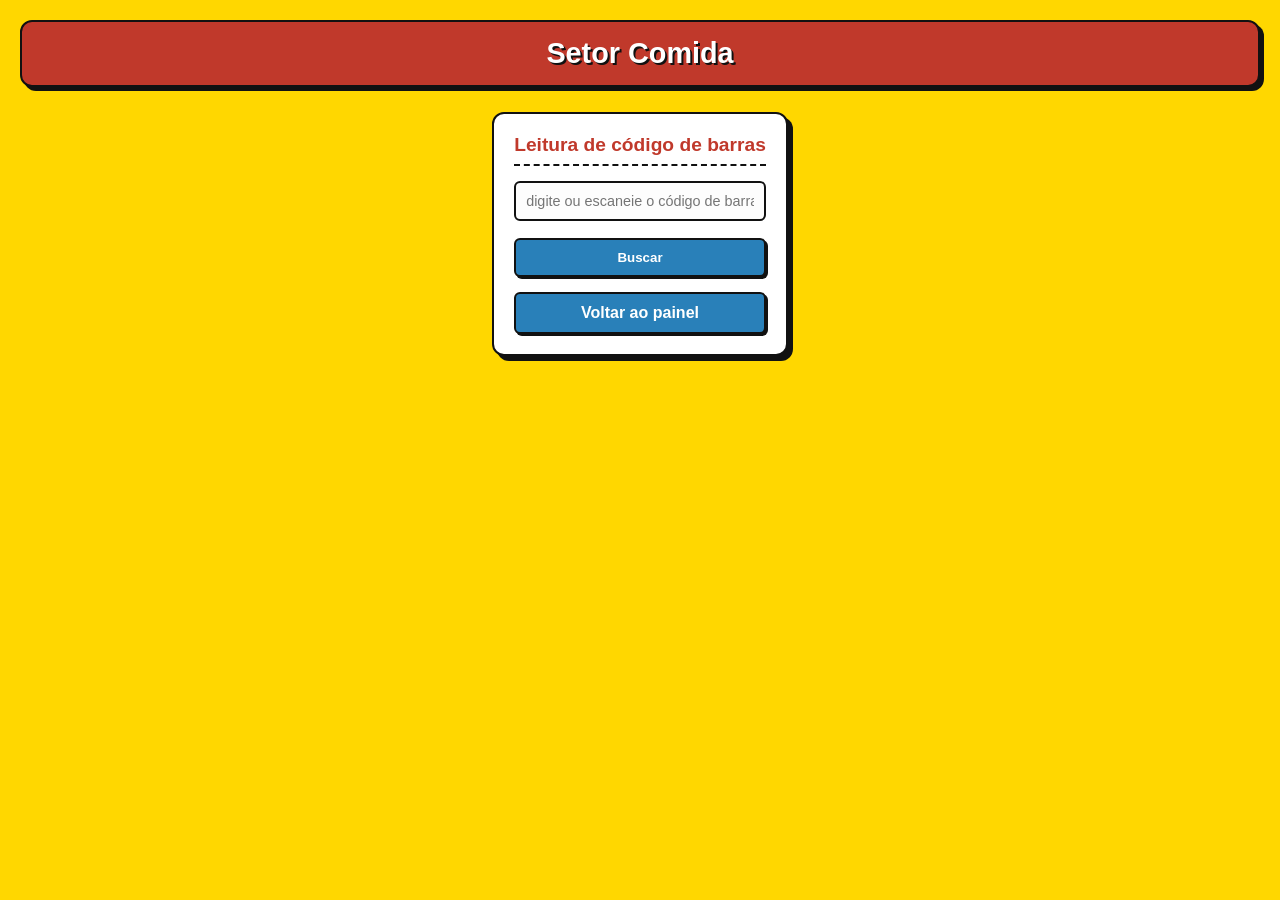
<file: comida.html>
<!DOCTYPE html>
<html lang="pt-BR">

<head>
    <meta charset="UTF-8">
    <meta name="viewport" content="width=device-width, initial-scale=1.0">
    <title>Comida</title>
    <link rel="stylesheet" href="css/style.css">
</head>

<body data-setor="comida">

    <header>
        <h1>Setor Comida</h1>
    </header>

    <main class="main-layout">
        <section class="card">
            <h2>Leitura de código de barras</h2>
            <form id="form-codigo-barra">
                <div class="form-group">
                    <input type="text" inputmode="numeric" id="codigo-barra" placeholder="digite ou escaneie o código de barras" autocomplete="off">
                </div>
                <button type="submit" class="btn-black">Buscar</button>
            </form>
            <div id="resultado-setor" class="resultado-setor"></div>
            <a href="index.html" class="btn-black btn-voltar">Voltar ao painel</a>
        </section>
    </main>

    <script src="./src/setor.js"></script>
</body>

</html>
</file>
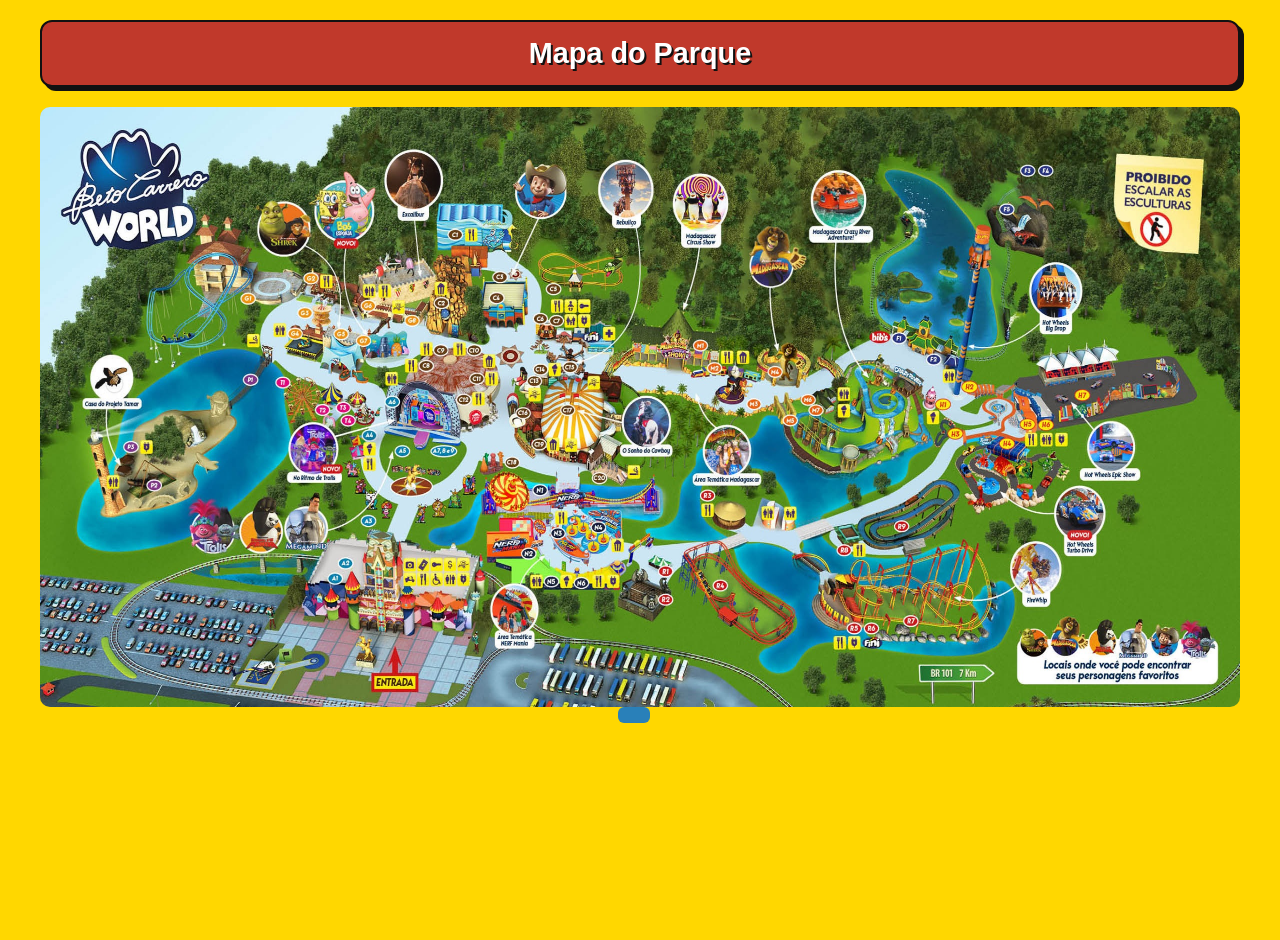
<file: mapa.html>
<!DOCTYPE html>
<html lang="pt-BR">

<head>
    <meta charset="UTF-8">
    <meta name="viewport" content="width=device-width, initial-scale=1.0">

    <link rel="stylesheet" href="./css/mapa.css">

    <title>Mapa do Parque</title>
</head>

<body>

    <div id="container">

    
        <div id="topo">
            <header>
                <h1>Mapa do Parque</h1>
            </header>
        </div>

        <div id="div-mapa">

            
            <div id="mapa-01"></div>

            
            <div id="mapa-02">
                <button id="btn_atracao00"
                    onclick="clik_atracao(this)"
                    class="btn-atracoes"
                    value="21"
                    aria-label="Terra da Fantasia">
                </button>

                <button id="btn_atracao01"
                    onclick="clik_atracao(this)"
                    class="btn-atracoes"
                    value="1"
                    aria-label="Shrek">
                </button>

                <button id="btn_atracao02"
                    onclick="clik_atracao(this)"
                    class="btn-atracoes"
                    value="2"
                    aria-label="Bob Esponja">
                </button>

                <button id="btn_atracao03"
                    onclick="clik_atracao(this)"
                    class="btn-atracoes"
                    value="3"
                    aria-label="Atração 3">
                </button>

                <button id="btn_atracao04"
                    onclick="clik_atracao(this)"
                    class="btn-atracoes"
                    value="4"
                    aria-label="Betinho">
                </button>

                <button id="btn_atracao05"
                    onclick="clik_atracao(this)"
                    class="btn-atracoes"
                    value="5"
                    aria-label="Reboliço">
                </button>

                <button id="btn_atracao06"
                    onclick="clik_atracao(this)"
                    class="btn-atracoes"
                    value="6"
                    aria-label="Madagascar Circus Show">
                </button>

                <button id="btn_atracao07"
                    onclick="clik_atracao(this)"
                    class="btn-atracoes"
                    value="7"
                    aria-label="Madagascar">
                </button>

                <button id="btn_atracao08"
                    onclick="clik_atracao(this)"
                    class="btn-atracoes"
                    value="8"
                    aria-label="Madagascar Crazy River Adventure">
                </button>

                <button id="btn_atracao09"
                    onclick="clik_atracao(this)"
                    class="btn-atracoes"
                    value="9"
                    aria-label="Hot Wheels Big Drop">
                </button>

            </div>

            
            <div id="mapa-03"></div>

            
            <div id="mapa-04">

                <button id="btn_atracao10"
                    onclick="clik_atracao(this)"
                    class="btn-atracoes"
                    value="10"
                    aria-label="Casa do Projeto Tamar">
                </button>

                <button id="btn_atracao11"
                    onclick="clik_atracao(this)"
                    class="btn-atracoes"
                    value="11"
                    aria-label="Trolls">
                </button>

               
                <button id="btn_atracao13"
                    onclick="clik_atracao(this)"
                    class="btn-atracoes"
                    value="13"
                    aria-label="Madagascar">
                </button>

                <button id="btn_atracao14"
                    onclick="clik_atracao(this)"
                    class="btn-atracoes"
                    value="14"
                    aria-label="Cowboyland">
                </button>

            </div>

         
            <div id="mapa-05">

                <button id="btn_atracao12"
                onclick="clik_atracao(this)"
                class="btn-atracoes"
                value="12"
                aria-label="Trolls">
            </button>

                <button id="btn_atracao15"
                    onclick="clik_atracao(this)"
                    class="btn-atracoes"
                    value="15"
                    aria-label="Megamente">
                </button>


                <button id="btn_atracao16"
                    onclick="clik_atracao(this)"
                    class="btn-atracoes"
                    value="16"
                    aria-label="Hot Wheels Turbo Drive">
                </button>

                <button id="btn_atracao17"
                    onclick="clik_atracao(this)"
                    class="btn-atracoes"
                    value="17"
                    aria-label="FireWhip">
                </button>

                <button id="btn_atracao18"
                    onclick="clik_atracao(this)"
                    class="btn-atracoes"
                    value="18"
                    aria-label="Kung Fu Panda">                    
                </button>

                
                <button id="btn_atracao19"
                    onclick="clik_atracao(this)"
                    class="btn-atracoes"
                    value="19"
                    aria-label="Nerf Mania">
                </button>

             
                <button id="btn_atracao20"
                    onclick="clik_atracao(this)"
                    class="btn-atracoes"
                    value="20"
                    aria-label="Nerf Mania">
                </button>

            </div>

            
            <div id="mapa-06"></div>

        </div>

        
        
        <button id="btn-icones_inportantes"

        onclick="clik_inportantes()"
        class="btn-info"

        aria-label="icones Inportantes">
        </button>

        <div id="janela-info"
        class="modal"
        role="dialog"
        aria-modal="true"
        aria-hidden="true"
        aria-labelledby="titulo icones Inportantes">
       

        <button
        type="button"
        class="fechar"
        onclick="fechar()"
        aria-label="Fechar janela">
        ✖
    </button>
    </div>




    </div>


    <div id="janela-atracao"
        class="modal"
        role="dialog"
        aria-modal="true"
        aria-hidden="true"
        aria-labelledby="titulo-atracao">

        <div class="modal-conteudo">

            <button
                type="button"
                class="fechar"
                onclick="fecharJanela()"
                aria-label="Fechar janela">
                ✖
            </button>

            <h2 id="titulo-atracao"></h2>

            <p id="codigo-atracao"></p>

            <p id="cor-atracao"></p>

                

            <p id="descricao-atracao"></p>

            <h3>Atrações e serviços da área</h3>

            <ul id="lista-atracoes"></ul>

        </div>


    </div>


   
    <script src="./src/mapa.js"></script>

</body>
</html>
</file>
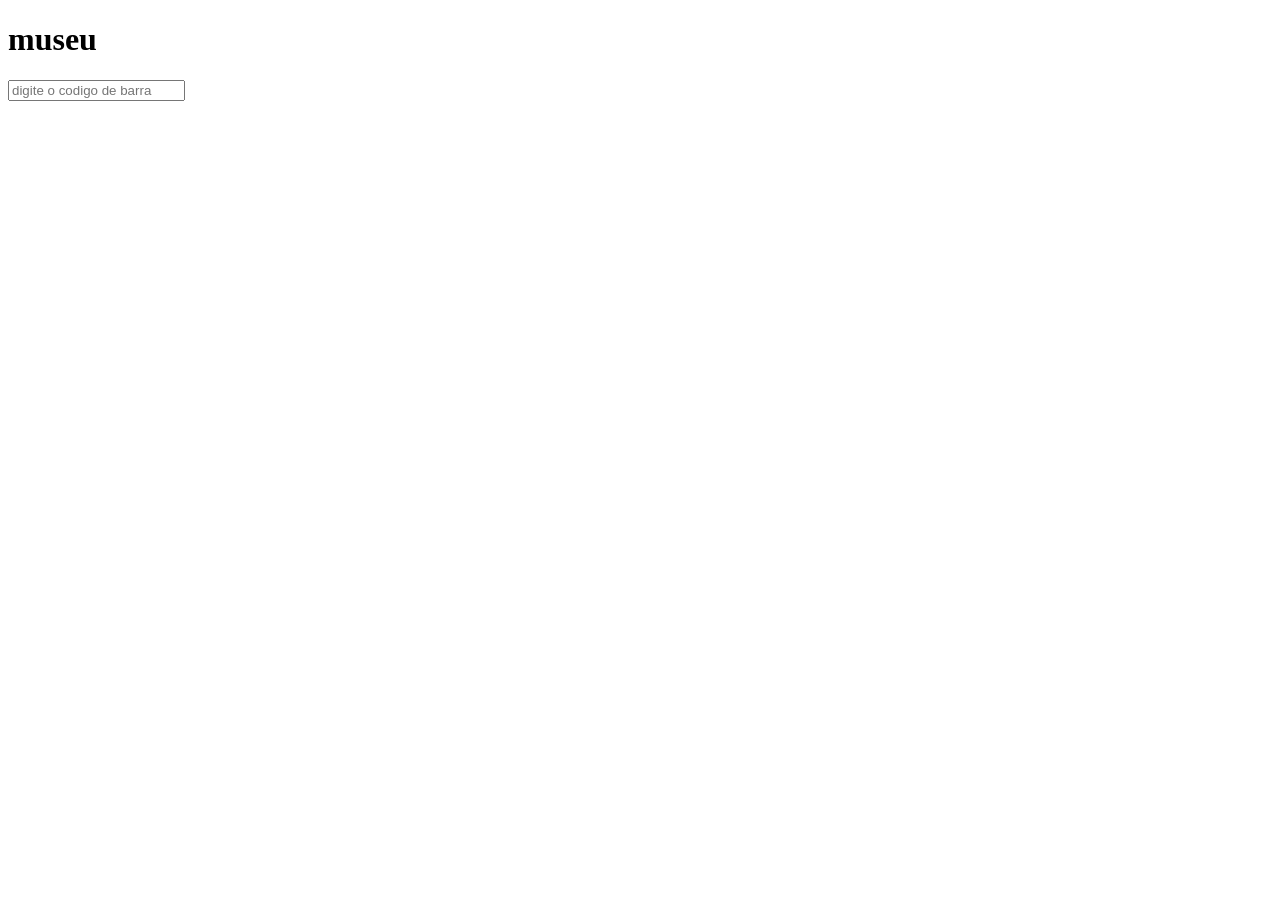
<file: progeto.html>
<!DOCTYPE html>
<html lang="pt-BR">

<head>
    <meta charset="UTF-8">
    <meta name="viewport" content="width=device-width, initial-scale=1.0">
    <title>museu</title>
</head>

<body>


    <h1>museu</h1>

    <main class="main.loyaut">
        <div class="top-now">
            <section class="card">
                <form id="codigo-barra">
                    <div class="form-grup">
                        <input type="number" id="codigo-barra" placeholder="digite o codigo de barra">

                    </div>
                </form>
            </section>
        </div>

    </main>




</body>

</html>
</file>
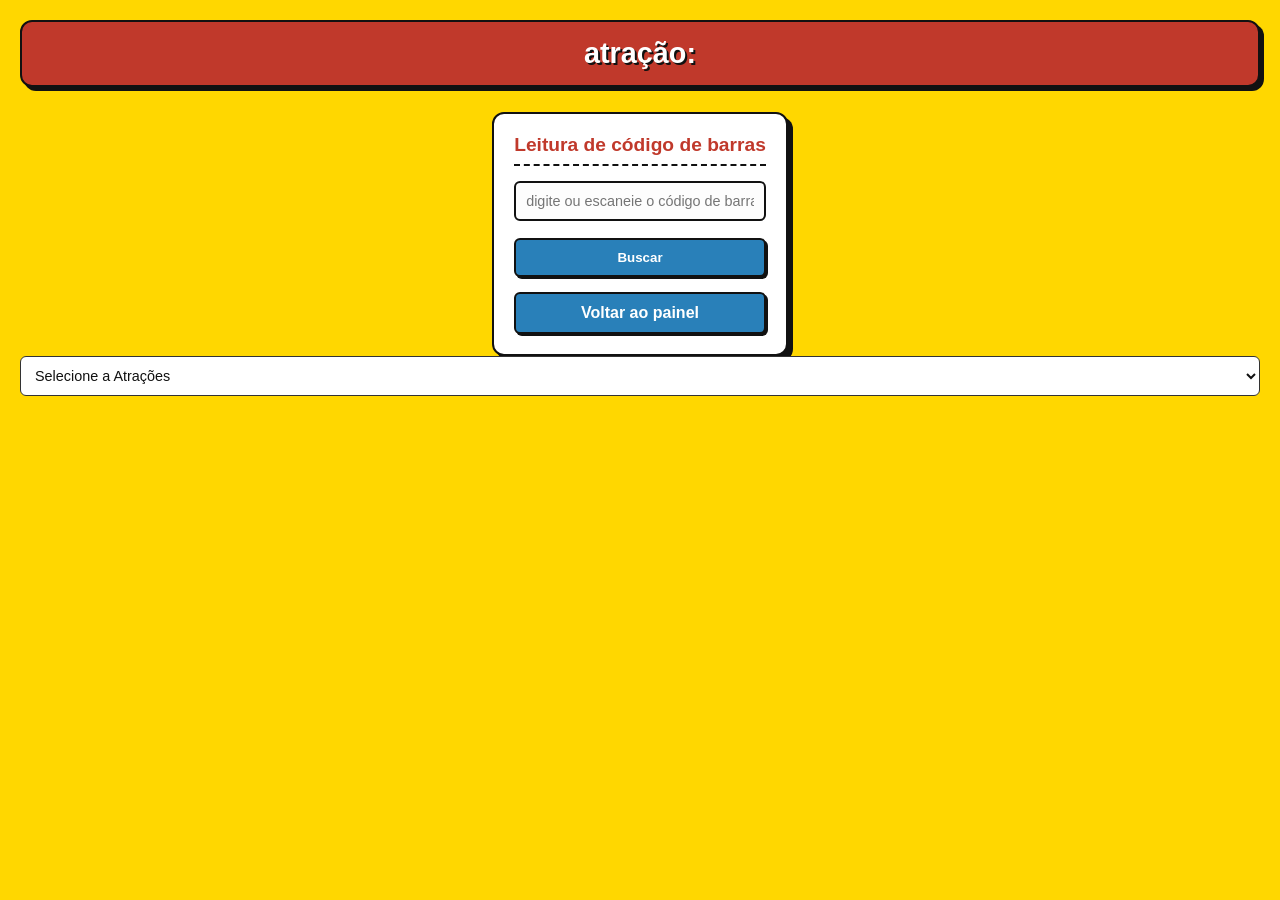
<file: setores.html>
<!DOCTYPE html>
<html lang="pt-BR">

<head>
    <meta charset="UTF-8">
    <meta name="viewport" content="width=device-width, initial-scale=1.0">
    <title>Zoológico</title>
    <link rel="stylesheet" href="css/style.css">
</head>

<body data-setor="zoologico">

    <header>
        <h1 id="title-setor">atração: </h1>
    </header>

    <main class="main-layout">
        <section class="card">
            <h2>Leitura de código de barras</h2>
            <div id="form-codigo-barra">
                <div class="form-group">
                    <input type="text" inputmode="numeric" id="codigo-barra"
                        placeholder="digite ou escaneie o código de barras" autocomplete="off">
                </div>
                <button onclick="buscar_cliente()" class="btn-black">Buscar</button>
            </div>
            <div id="resultado-setor" class="resultado-setor"></div>
            <a href="index.html" class="btn-black btn-voltar">Voltar ao painel</a>
        </section>
    </main>

    <div class="form-group">
        <select id="categoria-produto" required class="input-select"
            style="width: 100%; padding: 10px; border: 1px solid #333; border-radius: 6px; font-size: 0.9rem; background: #fff;">
            <option value="" disabled selected>Selecione a Atrações</option>

        </select>
    </div>

    <script src="./src/setor.js"></script>
</body>

</html>
</file>
<file: css/style.css>
.dot.radical { background-color: #e74c3c; }
.dot.familia { background-color: #3498db; }
.dot.comida { background-color: #f1c40f; }
.dot.personagens { background-color: #9b59b6; }
.dot.zoologico { background-color: #2ecc71; }
.dot.museu { background-color: #f36608; }


*{
    margin: 0;
    padding: 0;
    box-sizing: border-box;
    font-family: Arial, sans-serif;
}

dialog{
    position: fixed;
    inset: 0;
    margin: auto;
}

dialog::backdrop{
    background-color: #f1c40f95;
}

body{
 
    background-color: #FFD700;
    color: #111;
    padding: 20px;
}

header{
    text-align: center;
    margin-bottom: 25px;
    background-color: #c0392b; 
    padding: 15px;
    border-radius: 12px;
    border: 2px solid #111;
    box-shadow: 4px 4px 0 #111;
}

header h1{
    font-size: 1.8rem;
    font-weight: bold;
    color: #ffffff; 
    border-bottom: none;
    display: inline-block;
    padding-bottom: 0;
    text-shadow: 2px 2px 0 #111;
}

.nav_btn{
    display: flex;
    justify-content: center;
    align-items: center;
    gap: 20px;
}

.open-modal{
    background-color: #0e146b;
    color: #ffe;
    padding: 15px 10px;
    border-radius: 7px;
    cursor: pointer;
    font-weight: bold;
    /* width: 100%; */
    margin-top: 5px;
    transition: background 0.2s;
    border: 2px solid #111;
    box-shadow: 2px 2px 0 #111;
}

.open-modal:hover{
    background-color: #4ca0d8;
}

.abrir_modal{
    background-color: #0e146b;
    color: #ffe;
    padding: 15px 10px;
    border-radius: 7px;
    cursor: pointer;
    font-weight: bold;
    /* width: 100%; */
    margin-top: 5px;
    transition: background 0.2s;
    border: 2px solid #111;
    box-shadow: 2px 2px 0 #111;
}

.abrir_modal:hover{
    background-color: #4ca0d8;
}

.close_X{
    background-color: #e74c3c;
}

.fechar_X{
    background-color: #e74c3c;
}

.main-layout{
    display: flex;
    flex-direction: column;
    align-items: center;
    gap: 25px;
    max-width: 1400px;
    margin: 0 auto;
}


.bottom-row{
    display: flex;
    gap: 20px;
    flex-direction: column;
    align-items: center;
}

.card{
    background-color: #ffffff;
    border: 2px solid #111;
    border-radius: 12px;
    padding: 20px;
    box-shadow: 5px 5px 0 #111; 
}

.linha{
    display: flex;
    gap: 20px;
    flex-direction: row;
    align-items: center;
    justify-content: center;
}


.linha > :not(:first-child) {
    border-left: 2px dashed #111;
    padding-left: 20px;
  }

/* #card-usuario, #card-produto{
    display: none;
} */

.card h2{
    font-size: 1.2rem;
    margin-bottom: 15px;
    border-bottom: 2px dashed #111;
    padding-bottom: 8px;
    color: #c0392b; 
    font-weight: bold;
}

.form-group{
    margin-bottom: 12px;
}


.form-group input, .form-group select{
    width: 100%;
    padding: 10px;
    border: 2px solid #111;
    border-radius: 6px;
    outline: none;
    background: #fdfdfd;
    font-size: 0.9rem;
    color: #111;
}

.form-group input:focus, .form-group select:focus{
    border-color: #2980b9;
    box-shadow: 0 0 5px rgba(41, 128, 185, 0.4);
}

.btn-editar{
    background-color: #f2902df9;
    color: #fff;
    border: 2px solid #111;
    padding: 6px 10px;
    border-radius: 4px;
    cursor: pointer;
    font-weight: bold;
    font-size: 0.8rem;
    transition: background 0.2s;
    box-shadow: 2px 2px 0 #111;
}


.btn-black{
    background-color: #2980b9;
    color: #ffffff;
    padding: 10px 15px;
    border-radius: 6px;
    cursor: pointer;
    font-weight: bold;
    width: 100%;
    margin-top: 5px;
    transition: background 0.2s;
    border: 2px solid #111;
    box-shadow: 2px 2px 0 #111;
}

.btn-black:hover{
    background-color: #1f618d;
}


.btn-excluir {
    background-color: #e74c3c;
    color: #fff;
    border: 2px solid #111;
    padding: 6px 10px;
    border-radius: 4px;
    cursor: pointer;
    font-weight: bold;
    font-size: 0.8rem;
    transition: background 0.2s;
    box-shadow: 2px 2px 0 #111;
}

.btn-excluir:hover{
    background-color: #c0392b;
}

.btn-setor {
    background-color: #2980b9;
    color: #fff;
    border: 2px solid #111;
    padding: 6px 10px;
    border-radius: 4px;
    cursor: pointer;
    font-weight: bold;
    font-size: 0.8rem;
    transition: background 0.2s;
    box-shadow: 2px 2px 0 #111;
}

.btn-setor:hover{
    background-color: #1f618d;
}

td.acoes {
    white-space: nowrap;
}

td.acoes button + button {
    margin-left: 6px;
}

.summary-content p{
    font-size: 0.9rem;
    margin-bottom: 8px;
    line-height: 1.4;
}

.summary-content hr{
    margin: 10px 0;
    border: 0;
    border-top: 2px dashed #111;
}

.table-card {
    overflow-x: auto;
}

table {
    width: 100%;
    border-collapse: collapse;
    margin-top: 10px;
    background: #fff;
}

table th, table td {
    border: 2px solid #111;
    padding: 10px;
    text-align: left;
    font-size: 0.9rem;
}

table th {
    background-color: #f1c40f;
    color: #111;
    font-weight: bold;
}

.chart-container {
    position: relative;
    width: 100%;
    max-width: 250px;
    margin: 0 auto 15px auto;
}

.chart-legend-custom {
    display: flex;
    flex-wrap: wrap;
    gap: 10px;
    justify-content: center;
    font-size: 0.85rem;
    margin-top: 15px;
}

.legend-item {
    display: flex;
    align-items: center;
    gap: 5px;
    font-weight: bold;
}

.dot {
    width: 14px;
    height: 14px;
    display: inline-block;
    border-radius: 3px;
    border: 1px solid #111;
}

@media (max-width: 1024px) {
    .top-row, .bottom-row {
        grid-template-columns: 1fr;
    }
}
.resultado-setor:empty {
    display: none;
}

.resultado-setor {
    margin-top: 15px;
    padding: 12px;
    border-radius: 6px;
}

.resultado-setor.ok {
    background: #e8f8ee;
    border: 1px solid #2ecc71;
}

.resultado-setor.erro {
    background: #fdecea;
    border: 1px solid #e74c3c;
}

.btn-voltar {
    display: block;
    margin-top: 15px;
    text-decoration: none;
    text-align: center;
}

.btn-excluir-usuario {
    background-color: #e74c3c;
}

.btn-excluir-usuario:hover {
    background-color: #c0392b;
}

.mensagem-cliente:empty {
    display: none;
}

.mensagem-cliente {
    margin-top: 10px;
    padding: 8px;
    border-radius: 6px;
    font-size: 0.85rem;
}

.mensagem-cliente.ok {
    background: #e8f8ee;
    border: 1px solid #2ecc71;
}

.mensagem-cliente.erro {
    background: #fdecea;
    border: 1px solid #e74c3c;
}

.chart-card{
    width: 80vw;
    display: flex;
    flex-direction: column;
    justify-content: center;
    align-items: center;
}

#selecao_do_grafico{
    width: 90%;
}

#grafico{
    /* border: 1px solid black; */
    border-radius: 10px;
    box-shadow: 0 0 10px #00000044;
}

.header-chart {
    display: grid;
    grid-template-columns: 1fr auto 1fr; 
    align-items: center;
    gap: 24px;
    width: 100%;
    margin-bottom: 16px;
}

.header-chart h2 {
    grid-column: 2;
    justify-self: center;
    text-align: center;
    margin: 0;
    width: auto;
}

.open_map {
    grid-column: 3;
    justify-self: end;
    margin-left: 0;
    margin-right: 12px;
    flex-shrink: 0;
    padding: 8px 16px;
    background-color: #2980b9 !important;
    color: #ffffff !important;
    border: none;
    border-radius: 6px;
    cursor: pointer;
    font-weight: 600;
    white-space: nowrap;
    position: static;
    z-index: 2;
}
</file>
<file: css/mapa.css>
* {
    margin: 0;
    padding: 0;
    box-sizing: border-box;
    font-family: Arial, sans-serif;
}

html,
body {
    min-height: 100%;
}

body {
    background-color: #FFD700;
    color: #111;
    padding: 20px;
    margin: 0;
}




#container {
    min-height: 100vh;
    display: flex;
    flex-direction: column;
    align-items: center;
    width: 100%;
}

#topo {
    width: 100%;
    max-width: 1200px;
}




header {
    text-align: center;
    margin-bottom: 20px;
    background-color: #c0392b;
    padding: 15px;
    border-radius: 12px;
    border: 2px solid #111;
    box-shadow: 4px 4px 0 #111;
}

header h1 {
    font-size: 1.8rem;
    font-weight: bold;
    color: #fff;
    border-bottom: none;
    display: inline-block;
    padding-bottom: 0;
    text-shadow: 2px 2px 0 #111;
}




#div-mapa {
    position: relative;
    width: 100%;
    max-width: 1200px;
    aspect-ratio: 16 / 8;

    background-image: url("../img/mapa-beto-carrero.jpg");
    background-repeat: no-repeat;
    background-position: center;
    background-size: 100% 100%;

    border-radius: 10px;
    overflow: hidden;
}




#mapa-01,
#mapa-02,
#mapa-03,
#mapa-04,
#mapa-05,
#mapa-06 {
    position: relative;
    width: 100%;
}

#mapa-01 {
    height: 7%;
    border: 1px solid rgba(255, 166, 0, 0);
}

#mapa-02 {
    height: 28%;
    border: 1px solid rgba(255, 166, 0, 0);
}

#mapa-03 {
    height: 6%;
    border: 1px solid rgba(255, 166, 0, 0);
}

#mapa-04 {
    height: 21%;
    border: 1px solid rgba(255, 166, 0, 0);
}

#mapa-05 {
    height: 26%;
    border: 1px solid rgba(255, 166, 0, 0);
}

#mapa-06 {
    height: 12%;
    border: 1px solid rgba(255, 166, 0, 0);
}




.btn-atracoes {
    position: absolute;
    width: 4.8%;
    aspect-ratio: 1 / 1;

    

    border-radius: 50%;
    transform: translate(-50%, -50%);

    background-color: rgba(255, 255, 255, 0.055);
    border: 1px solid transparent;

    color: #111;
    font-weight: bold;

    cursor: pointer;

  /* border: 3px solid #111; */
}

.btn-atracoes:hover {
    background-color: rgba(255, 255, 255, 0.6);
    /* box-shadow: 0 0 10px rgba(0, 0, 0, 0.6); */
}
/* 
.btn-atracoes:active {
    transform: translate(-50%, -50%) scale(0.95);
}

.btn-atracoes:focus-visible {
    outline: 3px solid #111;
    outline-offset: 3px;
} */


#btn_atracao00{
    top: 34% ;
    left: 82.1%;
    scale: 0.9;
}

#btn_atracao01 {
    top: 47%;
    left: 20.3%;
}

#btn_atracao02 {
    top: 37%;
    left: 25.4%;
}

#btn_atracao03 {
    top: 18%;
    left: 31.1%;
}

#btn_atracao04 {
    top: 23%;
    left: 41.5%;
    scale: 0.9;
}

#btn_atracao05 {
    top: 21%;
    left: 48.6%;
    scale: 0.9;
}

#btn_atracao06 {
    top: 31%;
    left: 55%;
}

#btn_atracao07 {
    top: 65%;
    left: 60.5%;
    scale: 0.8;
}

#btn_atracao08 {
    top: 30%;
    left: 66.5%;
}

#btn_atracao09 {
    top: 83%;
    left: 84.3%;
    scale: 0.9;
}



#btn_atracao10 {
    top: 16%;
    left: 5.5%;
    scale: 0.8;
}

#btn_atracao11 {
    top: 71.5%;
    left: 22.2%;
    scale: 0.8;
    
}

#btn_atracao12 {
    top:31%;
    left: 14.0%;
    scale: 0.8;

}

#btn_atracao13 {
    top:76%;
    left: 57.1%;
    scale: 0.9;
    
}

#btn_atracao14 {
    top: 54%;
    left: 50.3%;
    scale: 0.9;
    
    
}


#btn_atracao15 {
    top: 28%;
    left:21.6%;
    scale: 0.8;

}
#btn_atracao16 {
    top: -24%;
    left: 89.1%;
    scale: 0.9;
   
}

#btn_atracao17 {
    top: 20%;
    left: 86.5%;
    scale: 0.9;
}

#btn_atracao18 {
    top: 56%;
    left: 83%;
    scale: 0.9;
}


#btn_atracao19 {
    top: 28%;
    left: 17.7%;
    scale: 0.7;
}


#btn_atracao20 {
    top: 82%;
    left: 39.3%;
    scale: 0.9;
}




.modal {
    display: none;

    position: fixed;
    inset: 0;

    width: 100%;
    height: 100%;

    background-color: rgba(0, 0, 0, 0.75);

    justify-content: center;
    align-items: center;

    padding: 20px;
    z-index: 999;
}

.modal-conteudo {
    position: relative;

    width: 100%;
    max-width: 550px;
    max-height: 85vh;

    overflow-y: auto;

    background-color: #fff;
    color: #111;

    padding: 25px;
    border-radius: 15px;
    border: 3px solid #c0392b;

    box-shadow: 0 8px 25px rgba(0, 0, 0, 0.5);
}

.modal-conteudo h2 {
    color: #c0392b;
    text-align: center;
    margin-bottom: 15px;
}

.modal-conteudo h3 {
    margin-top: 15px;
    margin-bottom: 10px;
    color: #c0392b;
}

.modal-conteudo p {
    margin-bottom: 10px;
    line-height: 1.5;
}



#foto-atracao {
    display: none;
    width: 100%;
    max-height: 260px;
    object-fit: cover;
    border-radius: 10px;
    margin: 15px 0;
}




#lista-atracoes {
    padding-left: 25px;
    margin-top: 12px;
}

#lista-atracoes li {
    margin-bottom: 8px;
}




.modal-conteudo .fechar {
    display: block;
    margin-left: auto;
    margin-bottom: 10px;

    background-color: #c0392b;
    color: white;

    border: none;
    border-radius: 50%;

    width: 32px;
    height: 32px;

    font-size: 16px;
    font-weight: bold;

    cursor: pointer;
}

.modal-conteudo .fechar:hover {
    background-color: #922b21;
}




@media (max-width: 700px) {

    body {
        padding: 8px;
    }

    header {
        padding: 10px;
        margin-bottom: 12px;
    }

    header h1 {
        font-size: 1.2rem;
    }

    .btn-atracoes {
        border-width: 1px;
        font-size: 8px;
    }

    .modal-conteudo {
        padding: 18px;
    }
}

.btn-info{
    grid-column: 3;
    justify-self: end;
    margin-left: 0;
    margin-right: 12px;
    flex-shrink: 0;
    padding: 8px 16px;
    background-color: #2980b9 !important;
    color: #ffffff !important;
    border: none;
    border-radius: 6px;
    cursor: pointer;
    font-weight: 600;
    white-space: nowrap;
    position: static;
    z-index: 2;
}


.modal {
    display: none;

    position: fixed;
    inset: 0;

    width: 100%;
    height: 100%;

    background-color: rgba(0, 0, 0, 0.75);

    justify-content: center;
    align-items: center;

    padding: 20px;
    z-index: 999;
}

.modal {
    position: relative;

    width: 100%;
    max-width: 550px;
    max-height: 85vh;

    overflow-y: auto;

    background-color: #fff;
    color: #111;

    padding: 25px;
    border-radius: 15px;
    border: 3px solid #c0392b;

    box-shadow: 0 8px 25px rgba(0, 0, 0, 0.5);
}


.modal-conteudo .fechar {
    display: block;
    margin-left: auto;
    margin-bottom: 10px;

    background-color: #c0392b;
    color: white;

    border: none;
    border-radius: 50%;

    width: 32px;
    height: 32px;

    font-size: 16px;
    font-weight: bold;

    cursor: pointer;
}
</file>
